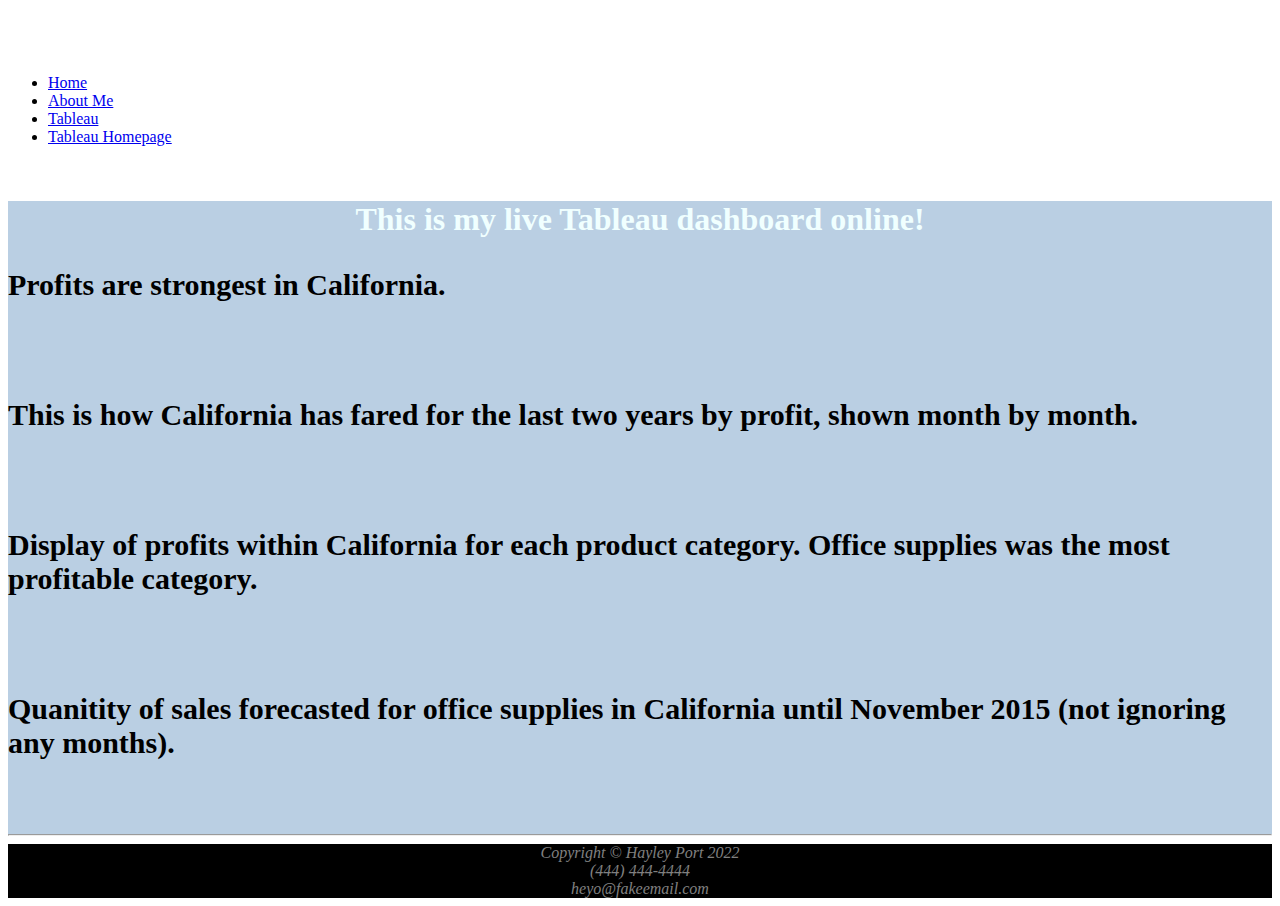
<file: tableau.html>
<!--Hayley Port, date last edited: 6/16/22--> 
<!DOCTYPE html>

<html>
    <head>
        <title>Hayley Port - Tableau</title>
        <link rel = "stylesheet" type = "text/css" href = "../styles/bootstyles.css">
   
    <!--navigation-->
    </head>
    <body>
        <div class="common header"></div>
            <div class="navLink">
                <ul>
                    <li class="navLink"><a href= "../index.html">Home</a></li>
                    <li class="navLink"><a href="../html/about.html">About Me</a></li>
                    <li class="navLink"><a href="./tableau.html">Tableau</a></li>
                    <li class="navLink"><a href ="https://www.tableau.com/">Tableau Homepage</a></li>
                </ul>
            </div>
        </div>
        <br>

    <!--main body - Tableau-->
        <div class="common mainbody">
            <h1> This is my live Tableau dashboard online!</h1>
            <div class='tableauPlaceholder' id='viz1655370288780' style='position: relative'><noscript><a href='#'>
            <img src='https:&#47;&#47;public.tableau.com&#47;static&#47;images&#47;Pr&#47;ProfitbyState_16553671597260&#47;Sheet1&#47;1_rss.png' alt='Sheet 1 ' width="300" style='border: none'></a></noscript><object class='tableauViz'  style='display:none;'><param name='host_url' value='https%3A%2F%2Fpublic.tableau.com%2F' /> <param name='embed_code_version' value='3' /> <param name='site_root' value='' /><param name='name' value='ProfitbyState_16553671597260&#47;Sheet1' /><param name='tabs' value='no' /><param name='toolbar' value='yes' /><param name='static_image' value='https:&#47;&#47;public.tableau.com&#47;static&#47;images&#47;Pr&#47;ProfitbyState_16553671597260&#47;Sheet1&#47;1.png' /> <param name='animate_transition' value='yes' /><param name='display_static_image' value='yes' /><param name='display_spinner' value='yes' /><param name='display_overlay' value='yes' /><param name='display_count' value='yes' /><param name='language' value='en-US' /><param name='filter' value='publish=yes' /></object></div>                <script type='text/javascript'>                    var divElement = document.getElementById('viz1655370288780');                    var vizElement = divElement.getElementsByTagName('object')[0];                    vizElement.style.width='100%';vizElement.style.height=(divElement.offsetWidth*0.75)+'px';                    var scriptElement = document.createElement('script');                    scriptElement.src = 'https://public.tableau.com/javascripts/api/viz_v1.js';                    vizElement.parentNode.insertBefore(scriptElement, vizElement);                </script>
            <p>Profits are strongest in California.</p>
            <br>
            <br>
            <div class='tableauPlaceholder' id='viz1655371274131' style='position: relative'><noscript><a href='#'>
            <img src='https:&#47;&#47;public.tableau.com&#47;static&#47;images&#47;Ha&#47;HayleyPort-TableauFinal&#47;Sheet2&#47;1_rss.png' alt='Sheet 2 ' width="300" style='border: none' /></a></noscript><object class='tableauViz'  style='display:none;'><param name='host_url' value='https%3A%2F%2Fpublic.tableau.com%2F' /> <param name='embed_code_version' value='3' /> <param name='site_root' value='' /><param name='name' value='HayleyPort-TableauFinal&#47;Sheet2' /><param name='tabs' value='no' /><param name='toolbar' value='yes' /><param name='static_image' value='https:&#47;&#47;public.tableau.com&#47;static&#47;images&#47;Ha&#47;HayleyPort-TableauFinal&#47;Sheet2&#47;1.png' /> <param name='animate_transition' value='yes' /><param name='display_static_image' value='yes' /><param name='display_spinner' value='yes' /><param name='display_overlay' value='yes' /><param name='display_count' value='yes' /><param name='language' value='en-US' /><param name='filter' value='publish=yes' /></object></div>                <script type='text/javascript'>                    var divElement = document.getElementById('viz1655371274131');                    var vizElement = divElement.getElementsByTagName('object')[0];                    vizElement.style.width='100%';vizElement.style.height=(divElement.offsetWidth*0.75)+'px';                    var scriptElement = document.createElement('script');                    scriptElement.src = 'https://public.tableau.com/javascripts/api/viz_v1.js';                    vizElement.parentNode.insertBefore(scriptElement, vizElement);                </script>
            <p>This is how California has fared for the last two years by profit, shown month by month.</p>
            <br>
            <br>
            <div class='tableauPlaceholder' id='viz1655371345092' style='position: relative'><noscript><a href='#'>
            <img src='https:&#47;&#47;public.tableau.com&#47;static&#47;images&#47;Ha&#47;HayleyPort-TableauFinal&#47;Sheet3&#47;1_rss.png' alt='Sheet 3 ' width="300" style='border: none' /></a></noscript><object class='tableauViz'  style='display:none;'><param name='host_url' value='https%3A%2F%2Fpublic.tableau.com%2F' /> <param name='embed_code_version' value='3' /> <param name='site_root' value='' /><param name='name' value='HayleyPort-TableauFinal&#47;Sheet3' /><param name='tabs' value='no' /><param name='toolbar' value='yes' /><param name='static_image' value='https:&#47;&#47;public.tableau.com&#47;static&#47;images&#47;Ha&#47;HayleyPort-TableauFinal&#47;Sheet3&#47;1.png' /> <param name='animate_transition' value='yes' /><param name='display_static_image' value='yes' /><param name='display_spinner' value='yes' /><param name='display_overlay' value='yes' /><param name='display_count' value='yes' /><param name='language' value='en-US' /><param name='filter' value='publish=yes' /></object></div>                <script type='text/javascript'>                    var divElement = document.getElementById('viz1655371345092');                    var vizElement = divElement.getElementsByTagName('object')[0];                    vizElement.style.width='100%';vizElement.style.height=(divElement.offsetWidth*0.75)+'px';                    var scriptElement = document.createElement('script');                    scriptElement.src = 'https://public.tableau.com/javascripts/api/viz_v1.js';                    vizElement.parentNode.insertBefore(scriptElement, vizElement);                </script>
            <p>Display of profits within California for each product category. Office supplies was the most profitable category.</p>
            <br>
            <br>
            <div class='tableauPlaceholder' id='viz1655371521221' style='position: relative'><noscript><a href='#'>
            <img src='https:&#47;&#47;public.tableau.com&#47;static&#47;images&#47;Ha&#47;HayleyPort-TableauFinal&#47;Sheet4&#47;1_rss.png' alt='Sheet 4 ' width="300" style='border: none' /></a></noscript><object class='tableauViz'  style='display:none;'><param name='host_url' value='https%3A%2F%2Fpublic.tableau.com%2F' /> <param name='embed_code_version' value='3' /> <param name='site_root' value='' /><param name='name' value='HayleyPort-TableauFinal&#47;Sheet4' /><param name='tabs' value='no' /><param name='toolbar' value='yes' /><param name='static_image' value='https:&#47;&#47;public.tableau.com&#47;static&#47;images&#47;Ha&#47;HayleyPort-TableauFinal&#47;Sheet4&#47;1.png' /> <param name='animate_transition' value='yes' /><param name='display_static_image' value='yes' /><param name='display_spinner' value='yes' /><param name='display_overlay' value='yes' /><param name='display_count' value='yes' /><param name='language' value='en-US' /><param name='filter' value='publish=yes' /></object></div>                <script type='text/javascript'>                    var divElement = document.getElementById('viz1655371521221');                    var vizElement = divElement.getElementsByTagName('object')[0];                    vizElement.style.width='100%';vizElement.style.height=(divElement.offsetWidth*0.75)+'px';                    var scriptElement = document.createElement('script');                    scriptElement.src = 'https://public.tableau.com/javascripts/api/viz_v1.js';                    vizElement.parentNode.insertBefore(scriptElement, vizElement);                </script>
            <p>Quanitity of sales forecasted for office supplies in California until November 2015 (not ignoring any months).</p>
            <br>
            <br>
            <hr>
        </div>

    <!--footer-->   
        <div class="common footer">
            <div class="end">Copyright &copy; Hayley Port 2022</div>
            <div class="end">(444) 444-4444</div>
            <div class="end">heyo@fakeemail.com</div>
        </div>
</html>
</file>
<file: styles/bootstyles.css>
.common{
    text-align: center;
    position: static;
}

.header{
    color:black;
    height: 50px;
    line-height: 50px;
    font-family: Georgia, 'Times New Roman', Times, serif;
    
}

.mainbody{
    background-color: #bacfe3;
}
   
h1{
    color: azure;
    text-align: center;
    font-family: Georgia, 'Times New Roman', Times, serif;
    font-weight: bold;
}

.navLink{
    color: black;
    text-align: left;
}

p{
    font-size: 30px;
    font-family: Georgia, 'Times New Roman', Times, serif;
    font-weight: bold;
    text-align: left;
}

#viz1655370288780{
    width: 25%;
    display: block;
    margin-left: auto;
    margin-right: auto;
}

#viz1655371274131{
    width: 25%;
    display: block;
    margin-left: auto;
    margin-right: auto;
}

#viz1655371345092{
    width: 25%;
    display: block;
    margin-left: auto;
    margin-right: auto;
}

#viz1655371521221{
    width: 25%;
    display: block;
    margin-left: auto;
    margin-right: auto;  
}
img{
    width: 25%;
    display: block;
    margin-left: auto;
    margin-right: auto;
}

.end{
    text-align: center;
    color: gray;
    font-family: Georgia, 'Times New Roman', Times, serif;
    font-style: italic;
}

.footer{
    background-color: black;
    color: black;
    font-family: Georgia, 'Times New Roman', Times, serif;
}
</file>
